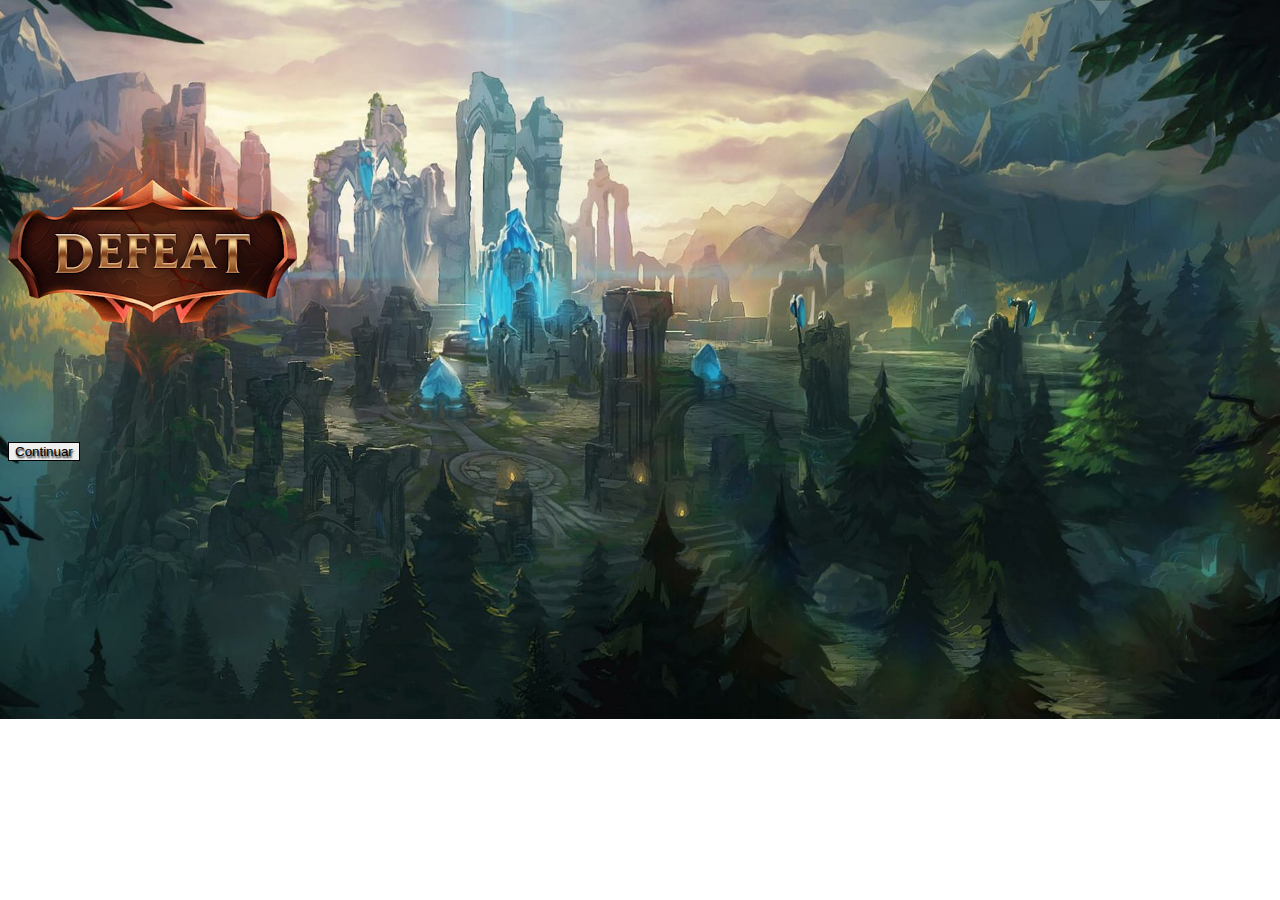
<file: game.html>
<!DOCTYPE html>
<html lang="pt-br">
    <head>
        <meta charset="UTF-8">
        <meta http-equiv="X-UA-Compatible" content="IE=edge">
        <meta name="viewport" content="width=device-width, initial-scale=1.0">
        <title>Teste de reação - Game</title>

        <!-- Inclusão do icon da página -->
        <link rel="icon" type="image/x-icon" href="imagens/favicon.png">

        <!-- Inclusão do bootstrap -->
        <link href="https://cdn.jsdelivr.net/npm/bootstrap@5.3.0-alpha3/dist/css/bootstrap.min.css" rel="stylesheet" integrity="sha384-KK94CHFLLe+nY2dmCWGMq91rCGa5gtU4mk92HdvYe+M/SXH301p5ILy+dN9+nJOZ" crossorigin="anonymous">

        <!-- Inclusão do arquivo.css -->
        <link rel="stylesheet" href="estilo.css">

        <!-- Inclusão da font usada -->
        <link rel="preconnect" href="https://fonts.googleapis.com">
        <link rel="preconnect" href="https://fonts.gstatic.com" crossorigin>
        <link href="https://fonts.googleapis.com/css2?family=Bruno+Ace+SC&display=swap" rel="stylesheet">

    </head>
    <body onresize="ajustarTamanhoTela()">

        <div id="painel" class="painel">
            <div class="vidas">
                <img id="v1" class="essencia" src="imagens/Fncia_Azul.png">
                <img id="v2" class="essencia" src="imagens/Fncia_Azul.png">
                <img id="v3" class="essencia" src="imagens/Fncia_Azul.png">
            </div>

            <div class="cronometro">Tempo restante: <span id="cronometro" ></span> </div>

            <div id="pontuacao" class="pontuacao"></div>
        </div>

        <!-- Inclusão do arquivo.js -->
        <script src="jogo.js"></script>
    </body>
</html>
</file>
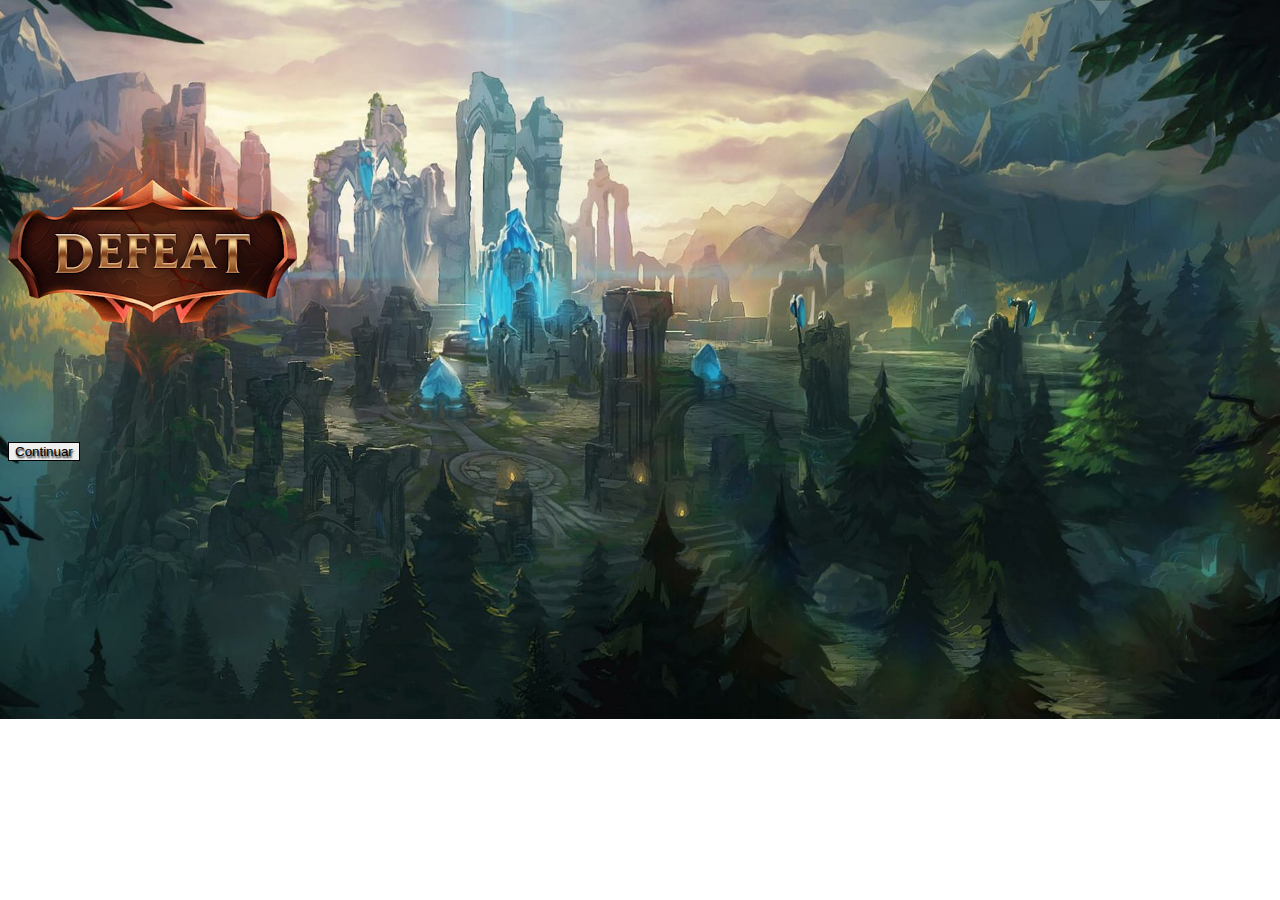
<file: game_over.html>
<!DOCTYPE html>
<html lang="pt-br">
    <head>
        <meta charset="UTF-8">
        <meta http-equiv="X-UA-Compatible" content="IE=edge">
        <meta name="viewport" content="width=device-width, initial-scale=1.0">
        <title>Teste de reação - Derrota</title>

        <!-- Inclusão do icon da página -->
        <link rel="icon" type="image/x-icon" href="imagens/favicon.png">

        <!-- Inclusão do bootstrap -->
        <link href="https://cdn.jsdelivr.net/npm/bootstrap@5.3.0-alpha3/dist/css/bootstrap.min.css" rel="stylesheet" integrity="sha384-KK94CHFLLe+nY2dmCWGMq91rCGa5gtU4mk92HdvYe+M/SXH301p5ILy+dN9+nJOZ" crossorigin="anonymous">

        <!-- Inclusão do arquivo.css -->
        <link rel="stylesheet" href="estilo.css">

        <!-- Inclusão da font usada -->
        <link rel="preconnect" href="https://fonts.googleapis.com">
        <link rel="preconnect" href="https://fonts.gstatic.com" crossorigin>
        <link href="https://fonts.googleapis.com/css2?family=Bruno+Ace+SC&display=swap" rel="stylesheet">

    </head>
    <body>
        
        <div class="container">
            <div class="row">
                <div class="col">
                    <div class="d-flex justify-content-center defeat">
                        <img src="imagens/defeat.png">
                    </div>
                </div>
            </div>

            <div class="row">
                <div class="col">
                    <div class="d-flex justify-content-center">
                        <button type="button" class="btn btn-danger btn-lg botao" onclick="window.location.href = 'index.html'">Continuar</button>
                    </div>
                </div>
            </div>
        </div>

    </body>
</html>
</file>
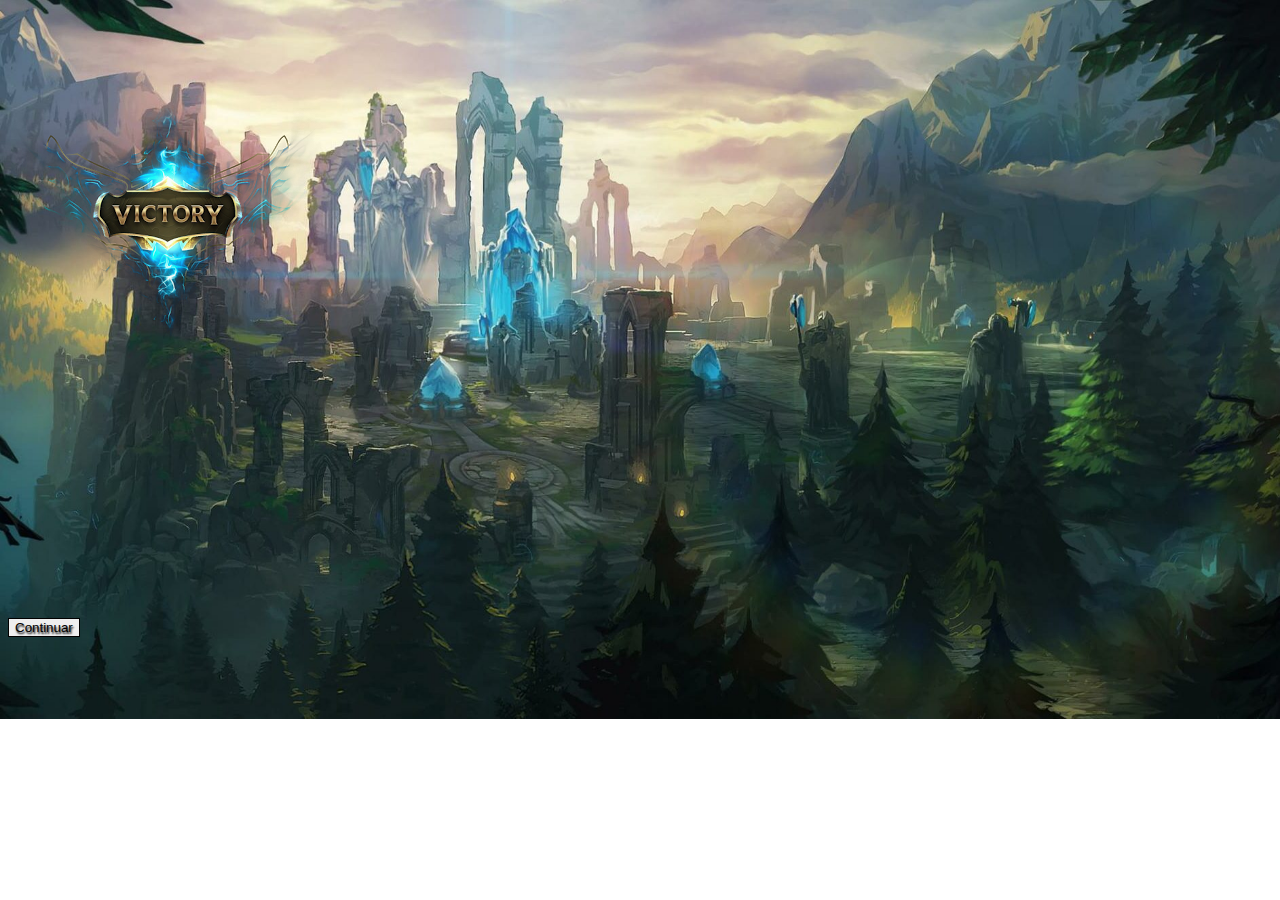
<file: vitoria.html>
<!DOCTYPE html>
<html lang="pt-br">
    <head>
        <meta charset="UTF-8">
        <meta http-equiv="X-UA-Compatible" content="IE=edge">
        <meta name="viewport" content="width=device-width, initial-scale=1.0">
        <title>Teste de reação - Vitória</title>

        <!-- Inclusão do icon da página -->
        <link rel="icon" type="image/x-icon" href="imagens/favicon.png">

        <!-- Inclusão do bootstrap -->
        <link href="https://cdn.jsdelivr.net/npm/bootstrap@5.3.0-alpha3/dist/css/bootstrap.min.css" rel="stylesheet" integrity="sha384-KK94CHFLLe+nY2dmCWGMq91rCGa5gtU4mk92HdvYe+M/SXH301p5ILy+dN9+nJOZ" crossorigin="anonymous">

        <!-- Inclusão do arquivo.css -->
        <link rel="stylesheet" href="estilo.css">
        
        <!-- Inclusão da font usada -->
        <link rel="preconnect" href="https://fonts.googleapis.com">
        <link rel="preconnect" href="https://fonts.gstatic.com" crossorigin>
        <link href="https://fonts.googleapis.com/css2?family=Bruno+Ace+SC&display=swap" rel="stylesheet">

    </head>
    <body>
        
        <div class="container">
            <div class="row">
                <div class="col">
                    <div class="d-flex justify-content-center vitoria">
                        <img src="imagens/victory (1).png" class="img-fluid">
                    </div>
                </div>
            </div>

            <div class="row">
                <div class="col">
                    <div class="d-flex justify-content-center">
                        <button type="button" class="btn btn-danger btn-lg botao" onclick="window.location.href = 'index.html'">Continuar</button>
                    </div>
                </div>
            </div>
        </div>

    </body>
</html>
</file>
<file: estilo.css>
/* Configurando a imagem de fundo */
body{
    background-image: url(imagens/Summoners-Rift01.png);
    background-repeat: no-repeat;
    background-size: 100%;
    font-family: 'Bruno Ace SC', cursive;
}

/* Classes usadas no elemento criado no JS */
.alvo1{
    height: 70px;
    width: 70px;
}

.alvo2{
    height: 90px;
    width: 90px;
}

.alvo3{
    height: 105px;
    width: 105px;
}

.ladoA{
    transform: scaleX(1);
}

.ladoB{
    transform: scaleX(-1);
}

/* Classes de estilo no HTML */
.painel{
    position: absolute;
    width: 250px;
    left: 0px;
    bottom: 0px;
    border: 2px solid black;
    background: white;
    opacity: 0.7;
}

.vidas{
    float: left;
}

.essencia{
    height: 60px;
    width: 60px;
}

.cronometro{
    float: left;
    font-size: 20px;
    font-weight: bold;
}

.pontuacao{
    float: left;
    font-size: 20px;
    font-weight: bold;
}

.defeat{
    padding: 100px 0 0 0;
}

.vitoria{
    padding: 100px 0 0 0;
    height: 500px;
    width: 1100px;
} 

.game{
    padding: 50px 0 0 0;
    height: 300px;
    width: 600px;
}

.titulo{
    font-size: 2.5em;
    color: #daa520;
    text-shadow: 1px 2px 2px black;
}

.botao{
    margin-top: 10px;
    text-shadow: 1px 2px 2px black;
    border: 1px solid black;
}
</file>
